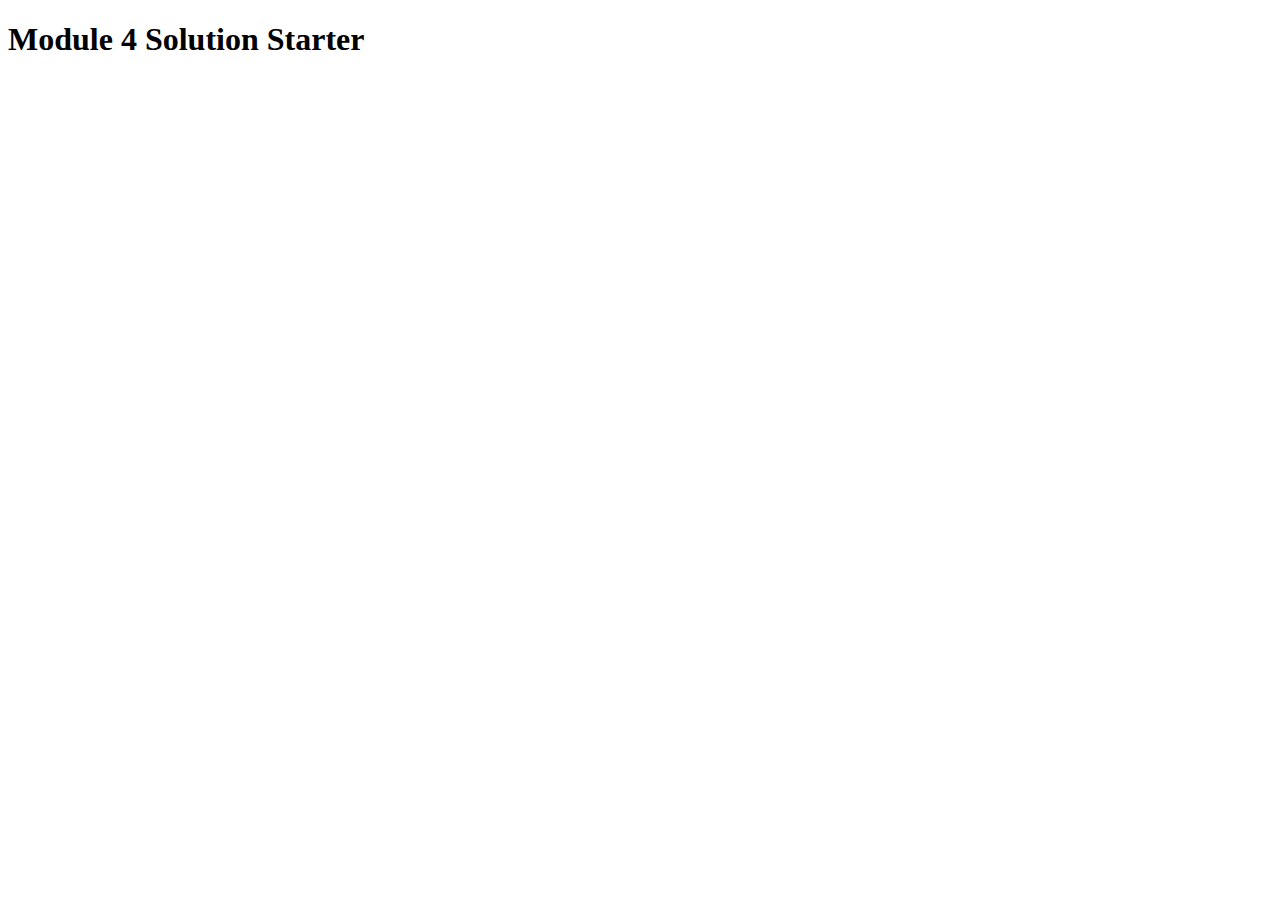
<file: module4-solution/index.html>
<!DOCTYPE html>
<html>
<head>
  <meta charset="utf-8">
  <title>Module 4 Solution Starter</title>
  <script src="SpeakHello.js"></script>
  <script src="SpeakGoodBye.js"></script>
  <script src="script.js"></script>
</head>
<body>
  <h1>Module 4 Solution Starter</h1>
</body>
</html>
</file>
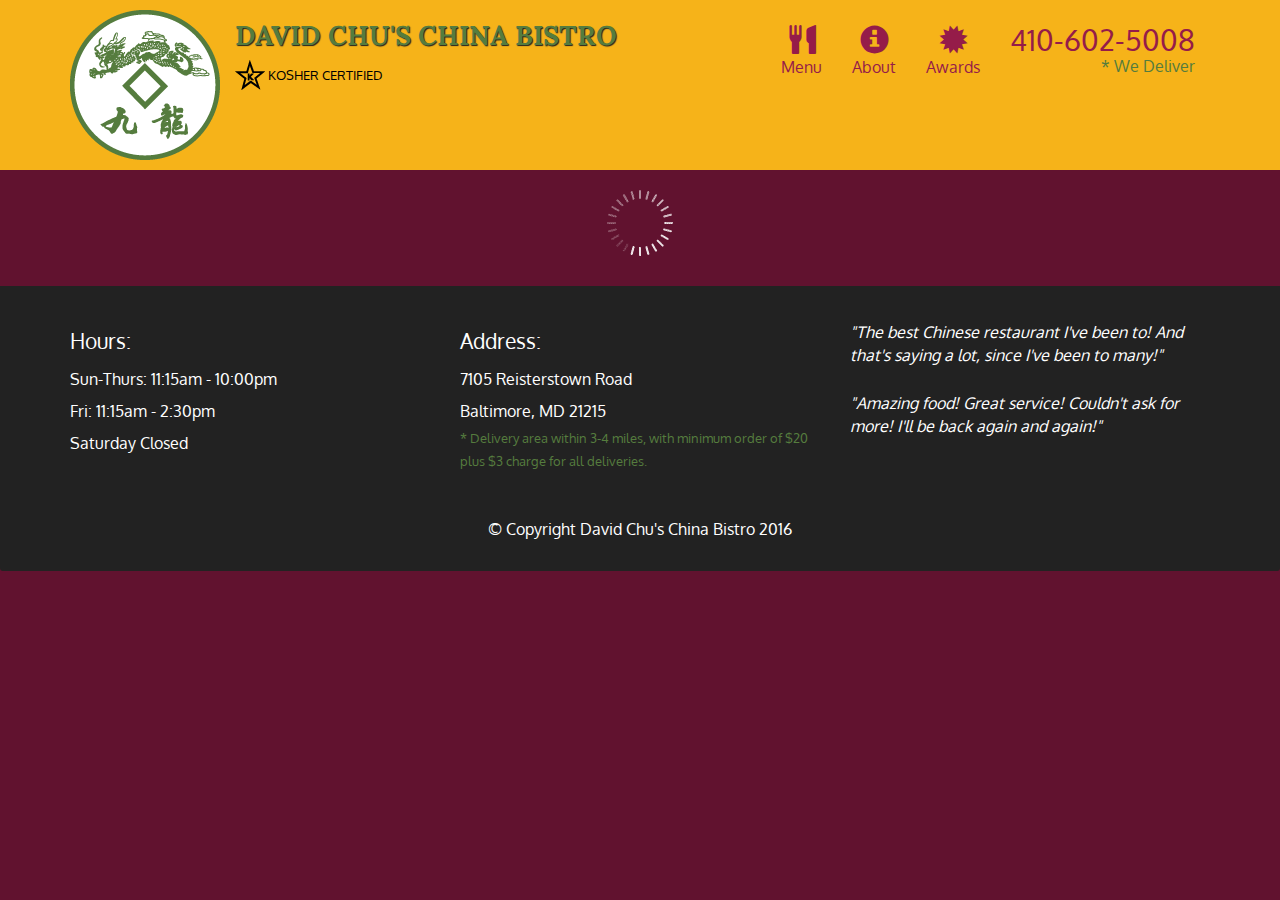
<file: module5-solution/index.html>
<!doctype html>
<html lang="en">
  <head>
    <meta charset="utf-8">
    <meta http-equiv="X-UA-Compatible" content="IE=edge">
    <meta name="viewport" content="width=device-width, initial-scale=1">
    <title>David Chu's China Bistro</title>
    <link rel="stylesheet" href="css/bootstrap.min.css">
    <link rel="stylesheet" href="css/styles.css">
    <link href='https://fonts.googleapis.com/css?family=Oxygen:400,300,700' rel='stylesheet' type='text/css'>
    <link href='https://fonts.googleapis.com/css?family=Lora' rel='stylesheet' type='text/css'>
  </head>
<body>
  <header>
    <nav id="header-nav" class="navbar navbar-default">
      <div class="container">
        <div class="navbar-header">
          <a href="index.html" class="pull-left visible-md visible-lg">
            <div id="logo-img" alt="Logo image"></div>
          </a>

          <div class="navbar-brand">
            <a href="index.html"><h1>David Chu's China Bistro</h1></a>
            <p>
              <img src="images/star-k-logo.png" alt="Kosher certification">
              <span>Kosher Certified</span>
            </p>
          </div>

          <button id="navbarToggle" type="button" class="navbar-toggle collapsed" data-toggle="collapse" data-target="#collapsable-nav" aria-expanded="false">
            <span class="sr-only">Toggle navigation</span>
            <span class="icon-bar"></span>
            <span class="icon-bar"></span>
            <span class="icon-bar"></span>
          </button>
        </div>
        
        <div id="collapsable-nav" class="collapse navbar-collapse">
           <ul id="nav-list" class="nav navbar-nav navbar-right">
            <li id="navHomeButton" class="visible-xs active">
              <a href="index.html">
                <span class="glyphicon glyphicon-home"></span> Home</a>
            </li>
            <li id="navMenuButton">
              <a href="#" onclick="$dc.loadMenuCategories();">
                <span class="glyphicon glyphicon-cutlery"></span><br class="hidden-xs"> Menu</a>
            </li>
            <li>
              <a href="#">
                <span class="glyphicon glyphicon-info-sign"></span><br class="hidden-xs"> About</a>
            </li>
            <li>
              <a href="#">
                <span class="glyphicon glyphicon-certificate"></span><br class="hidden-xs"> Awards</a>
            </li>
            <li id="phone" class="hidden-xs">
              <a href="tel:410-602-5008">
                <span>410-602-5008</span></a><div>* We Deliver</div>
            </li>
          </ul><!-- #nav-list -->
        </div><!-- .collapse .navbar-collapse -->
      </div><!-- .container -->
    </nav><!-- #header-nav -->
  </header>

  <div id="call-btn" class="visible-xs">
    <a class="btn" href="tel:410-602-5008">
    <span class="glyphicon glyphicon-earphone"></span>
    410-602-5008
    </a>
  </div>
  <div id="xs-deliver" class="text-center visible-xs">* We Deliver</div>

  <div id="main-content" class="container"></div>

  <footer class="panel-footer">
    <div class="container">
      <div class="row">
        <section id="hours" class="col-sm-4">
          <span>Hours:</span><br>
          Sun-Thurs: 11:15am - 10:00pm<br>
          Fri: 11:15am - 2:30pm<br>
          Saturday Closed
          <hr class="visible-xs">
        </section>
        <section id="address" class="col-sm-4">
          <span>Address:</span><br>
          7105 Reisterstown Road<br>
          Baltimore, MD 21215
          <p>* Delivery area within 3-4 miles, with minimum order of $20 plus $3 charge for all deliveries.</p>
          <hr class="visible-xs">
        </section>
        <section id="testimonials" class="col-sm-4">
          <p>"The best Chinese restaurant I've been to! And that's saying a lot, since I've been to many!"</p>
          <p>"Amazing food! Great service! Couldn't ask for more! I'll be back again and again!"</p>
        </section>
      </div>
      <div class="text-center">&copy; Copyright David Chu's China Bistro 2016</div>
    </div>
  </footer>

  <!-- jQuery (Bootstrap JS plugins depend on it) -->
  <script src="js/jquery-2.1.4.min.js"></script>
  <script src="js/bootstrap.min.js"></script>
  <script src="js/ajax-utils.js"></script>
  <script src="js/script.js"></script>
</body>
</html>
</file>
<file: module5-solution/css/styles.css>
body {
  font-size: 16px;
  color: #fff;
  background-color: #61122f;
  font-family: 'Oxygen', sans-serif;
}

/** HEADER **/
#header-nav {
  background-color: #f6b319;
  border-radius: 0;
  border: 0;
}

#logo-img {
  background: url('../images/restaurant-logo_large.png') no-repeat;
  width: 150px;
  height: 150px;
  margin: 10px 15px 10px 0;
}

.navbar-brand {
  padding-top: 25px;
}
.navbar-brand h1 { /* Restaurant name */
  font-family: 'Lora', serif;
  color: #557c3e;
  font-size: 1.5em;
  text-transform: uppercase;
  font-weight: bold;
  text-shadow: 1px 1px 1px #222;
  margin-top: 0;
  margin-bottom: 0;
  line-height: .75;
}
.navbar-brand a:hover, .navbar-brand a:focus {
  text-decoration: none;
}
.navbar-brand p { /* Kosher cert */
  color: #000;
  text-transform: uppercase;
  font-size: .7em;
  margin-top: 15px;
}
.navbar-brand p span { /* Star-K */
  vertical-align: middle;
}

#nav-list {
  margin-top: 10px;
}
#nav-list a {
  color: #951C49;
  text-align: center;
}
#nav-list a:hover {
  background: #E7E7E7;
}
#nav-list a span {
  font-size: 1.8em;
}

#phone {
  margin-top: 5px;
}
#phone a { /* Phone number */
  text-align: right;
  padding-bottom: 0;
}
#phone div { /* We Deliver */
  color: #557c3e;
  text-align: right;
  padding-right: 15px;
}

.navbar-header button.navbar-toggle, .navbar-header .icon-bar {
  border: 1px solid #61122f;
}
.navbar-header button.navbar-toggle {
  clear: both;
  margin-top: -30px;
}
/* END HEADER */

/* FOOTER */
.panel-footer {
  margin-top: 30px;
  padding-top: 35px;
  padding-bottom: 30px;
  background-color: #222;
  border-top: 0;
}
.panel-footer div.row {
  margin-bottom: 35px;
}
#hours, #address {
  line-height: 2;
}
#hours > span, #address > span {
  font-size: 1.3em;
}
#address p {
  color: #557c3e;
  font-size: .8em;
  line-height: 1.8;
}
#testimonials {
  font-style: italic;
}
#testimonials p:nth-child(2) {
  margin-top: 25px;
}
/* END FOOTER */



/* HOME PAGE */
.container .jumbotron {
  box-shadow: 0 0 50px #3F0C1F;
  border: 2px solid #3F0C1F;
}

#menu-tile, #specials-tile, #map-tile {
  height: 250px;
  width: 100%;
  margin-bottom: 15px;
  position: relative;
  border: 2px solid #3F0C1F;
  overflow: hidden;
}
#menu-tile:hover, #specials-tile:hover, #map-tile:hover {
  box-shadow: 0 1px 5px 1px #cccccc;
}
#menu-tile {
  background: url('../images/menu-tile.jpg') no-repeat;
  background-position: center;
}
#specials-tile {
  background: url('../images/specials-tile.jpg') no-repeat;
  background-position: center;
}
#menu-tile span, #specials-tile span, #map-tile span {
  position: absolute;
  bottom: 0;
  right: 0;
  width: 100%;
  text-align: center;
  font-size: 1.6em;
  text-transform: uppercase;
  background-color: #000;
  color: #fff;
  opacity: .8;
}
/* END HOME PAGE */

/* MENU CATEGORIES PAGE */
.category-tile { 
  position: relative;
  border: 2px solid #3F0C1F;
  overflow: hidden;
  width: 200px;
  height: 200px;
  margin: 0 auto 15px;
}
.category-tile span {
  position: absolute;
  bottom: 0;
  right: 0;
  width: 100%;
  text-align: center;
  font-size: 1.2em;
  text-transform: uppercase;
  background-color: #000;
  color: #fff;
  opacity: .8;
}
.category-tile:hover {
  box-shadow: 0 1px 5px 1px #cccccc;
}

#menu-categories-title + div {
  margin-bottom: 50px;
}
/* END MENU CATEGORIES PAGE */

/* SINGLE CATEGORY PAGE */
.menu-item-tile {
  margin-bottom: 25px;
}
.menu-item-tile hr {
  width: 80%;
}
.menu-item-tile .menu-item-price {
  font-size: 1.1em;
  text-align: right;
  margin-top: -15px;
  margin-right: -15px;
}
.menu-item-tile .menu-item-price span {
  font-size: .6em;
}
.menu-item-photo {
  position: relative;
  border: 2px solid #3F0C1F; 
  overflow: hidden;
  padding: 0;
  margin-right: -15px;
  margin-left: auto;
  margin-bottom: 20px;
  max-width: 250px;
}
.menu-item-photo div {
  position: absolute;
  bottom: 0;
  right: 0;
  width: 80px;
  background-color: #557c3e;
  text-align: center;
}
.menu-item-description {
  padding-right: 30px;
}
h3.menu-item-title {
  margin: 0 0 10px;
}
.menu-item-details {
  font-size: .9em;
  font-style: italic;
}
/* END SINGLE CATEGORY PAGE */


/********** Large devices only **********/
@media (min-width: 1200px) {
  .container .jumbotron {
    background: url('../images/jumbotron_1200.jpg') no-repeat;
    height: 675px;
  }
}

/********** Medium devices only **********/
@media (min-width: 992px) and (max-width: 1199px) {
  /* Header */
  #logo-img {
    background: url('../images/restaurant-logo_medium.png') no-repeat;
    width: 100px;
    height: 100px;
    margin: 5px 5px 5px 0;
  }
  /* End Header */

  /* Home Page */
  .container .jumbotron {
    background: url('../images/jumbotron_992.jpg') no-repeat;
    height: 558px;
  }
  /* End Home Page */
}

/********** Small devices only **********/
@media (min-width: 768px) and (max-width: 991px) {
  /* Home Page */
  .container .jumbotron {
    background: url('../images/jumbotron_768.jpg') no-repeat;
    height: 432px;
  }
  /* End Home Page */
}

/********** Extra small devices only **********/
@media (max-width: 767px) {
  /* Header */
  .navbar-brand {
    padding-top: 10px;
    height: 80px;
  }
  .navbar-brand h1 { /* Restaurant name */
    padding-top: 10px;
    font-size: 5vw; /* 1vw = 1% of viewport width */
  }
  .navbar-brand p { /* Kosher cert */
    font-size: .6em;
    margin-top: 12px;
  }
  .navbar-brand p img { /* Star-K */
    height: 20px;
  }

  #collapsable-nav a { /* Collapsed nav menu text */
    font-size: 1.2em;
  }
  #collapsable-nav a span { /* Collapsed nav menu glyph */
    font-size: 1em;
    margin-right: 5px;
  }

  #call-btn > a {
    font-size: 1.5em;
    display: block;
    margin: 0 20px;
    padding: 10px;
    border: 2px solid #fff;
    background-color: #f6b319;
    color: #951c49;
  }
  #xs-deliver {
    margin-top: 5px;
    font-size: .7em;
    letter-spacing: .1em;
    text-transform: uppercase;
  }
  /* End Header */

  /* Footer */
  .panel-footer section {
    margin-bottom: 30px;
    text-align: center;
  }
  .panel-footer section:nth-child(3) {
    margin-bottom: 0; /* margin already exists on the whole row */
  }
  .panel-footer section hr {
    width: 50%;
  }
  /* End Footer */

  /* Home Page */
  .container .jumbotron {
    margin-top: 30px;
    padding: 0;
  }
  #menu-tile, #specials-tile {
    width: 360px;
    margin: 0 auto 15px;
  }

  .menu-item-photo {
    margin-right: auto;
  }
  .menu-item-tile .menu-item-price {
    text-align: center;
  }
  .menu-item-description {
    text-align: center;;
  }
}


/********** Super extra small devices Only :-) (e.g., iPhone 4) **********/
@media (max-width: 479px) {
  /* Header */
  .navbar-brand h1 { /* Restaurant name */
    padding-top: 5px;
    font-size: 6vw;
  }
  /* End Header */
  
  /* Home page */
  #menu-tile, #specials-tile {
    width: 280px;
    margin: 0 auto 15px;
  }

  .col-xxs-12 {
    position: relative;
    min-height: 1px;
    padding-right: 15px;
    padding-left: 15px;
    float: left;
    width: 100%;
  }
}
</file>
